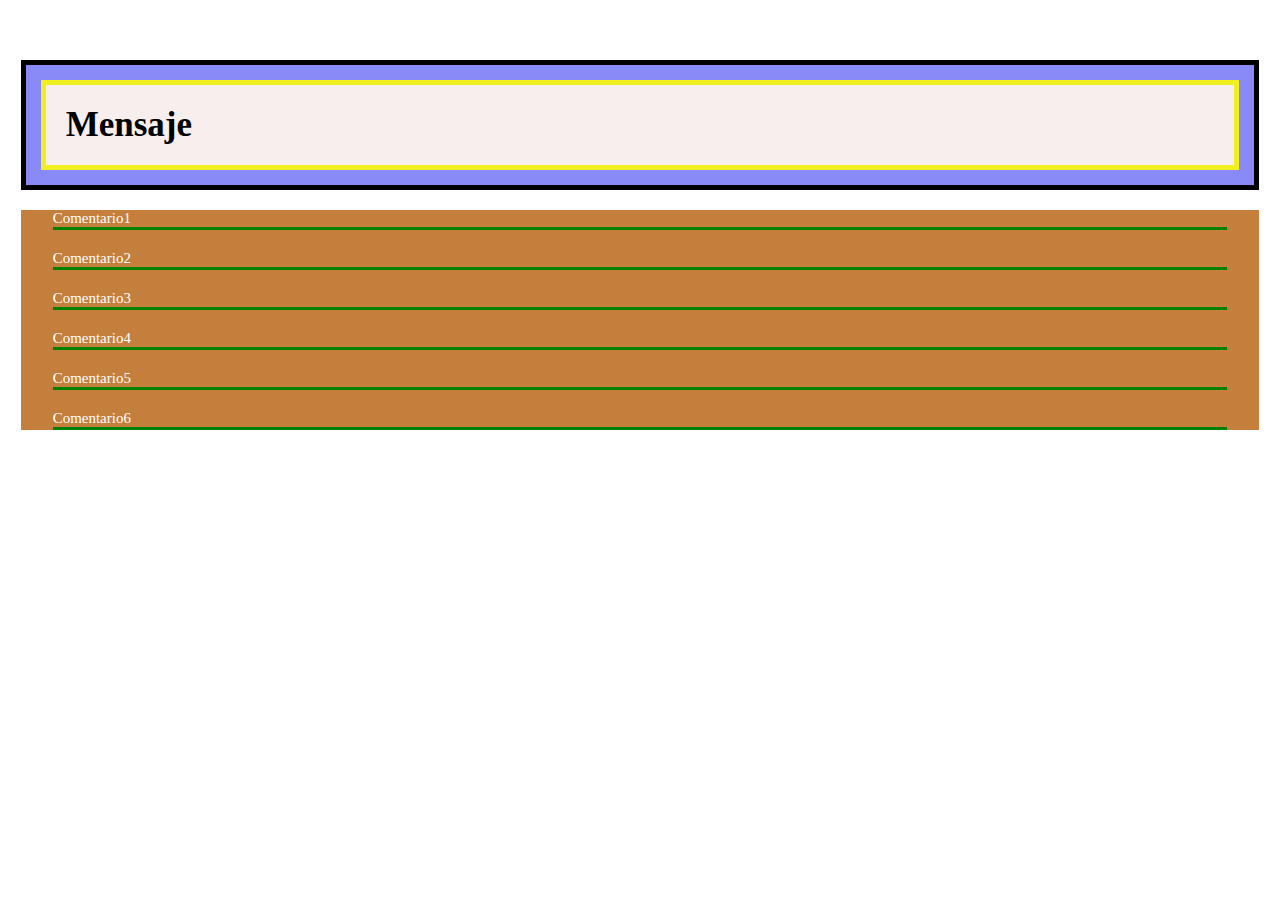
<file: problema1/index.html>
<!DOCTYPE html>
<html>
  <head>
    <meta charset="utf-8" />
    <meta name="viewport" content="width=device-width" />
    <link rel="stylesheet" href="estilos.css" type="text/css" />
    <title>Ejemplo HTML5 y CSS3</title>
  </head>
  <body>
    <div class="uno">
     <p class="mensaje">Mensaje</p>
    </div>
    <div class="dos">
      <p class="comentario">Comentario1</p>
      <p class="comentario">Comentario2</p>
      <p class="comentario">Comentario3</p>
      <p class="comentario">Comentario4</p>
      <p class="comentario">Comentario5</p>
      <p class="comentario">Comentario6</p>
    </div>
  </body>
</html>
</file>
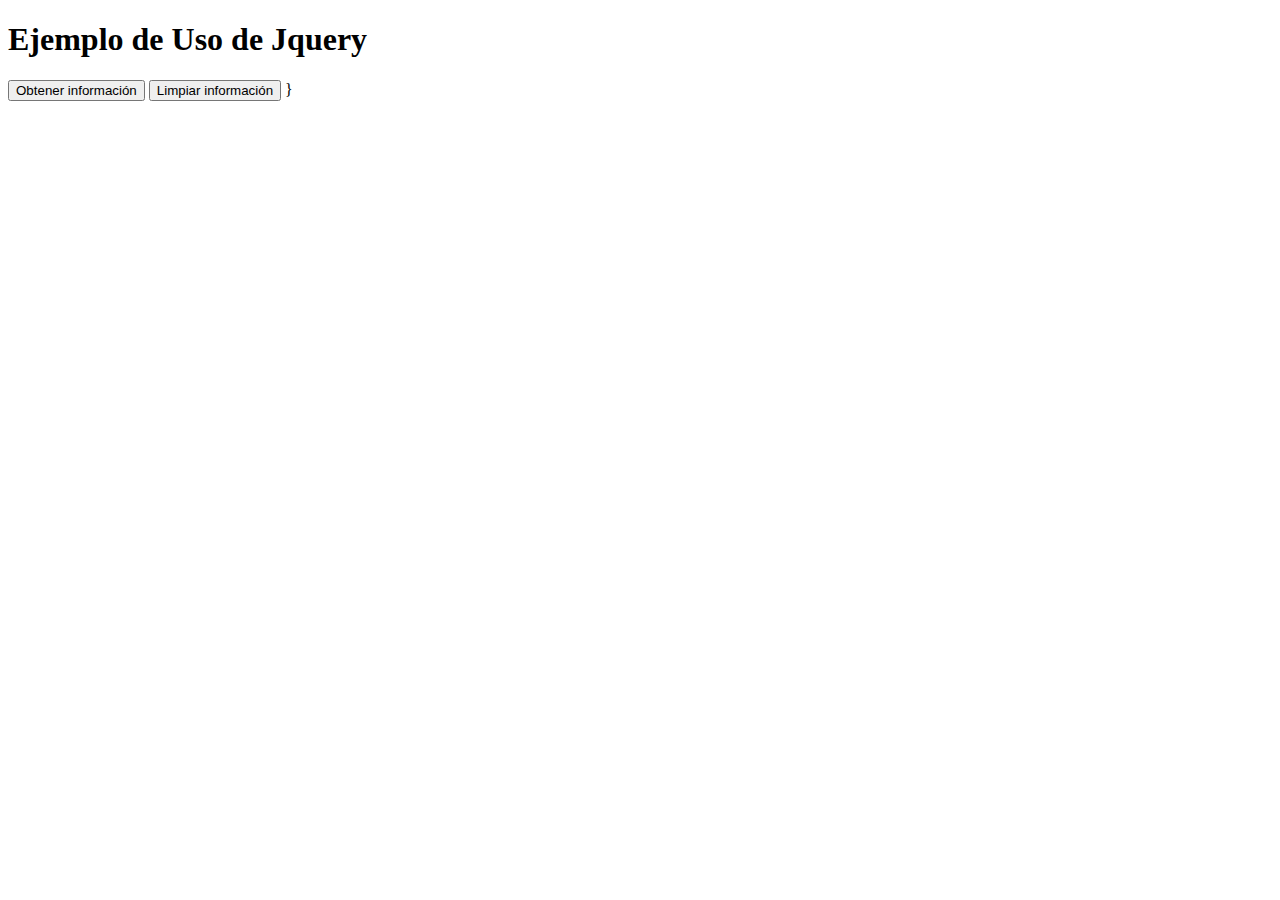
<file: problema3/Problema3.html>
<!DOCTYPE html>
<html>
  <head>
    <meta charset="utf-8" />
    <meta name="viewport" content="width=device-width" />
    <title>Demo Jquery</title>
  <script src="https://code.jquery.com/jquery-3.5.0.js"></script>
  </head>
  <body>
      <h1>Ejemplo de Uso de Jquery</h1>
      <p id="mensajeFinal">
      </p>
      <button type="submit" id="obtenerInformacion">Obtener información</button>
      <button type="submit" id="limpiarInformacion">Limpiar información</button>
  </body>
  <script>
    $(document).ready(function() {
      var url = "https://pkgstore.datahub.io/core/country-codes/country-codes_json/data/616b1fb83cbfd4eb6d9e7d52924bb00a/country-codes_json.json";
      $( "#obtenerInformacion" ).click(function() {
            $.ajax({
              dataType: 'json',
              url: url
            }).then(function(data) {
              for(var i=0; i<data.length; i++){
                console.log(data[i]);
                console.log(data[i].CDLRdisplayname);
                console.log(data[i].Capital);
                console.log(data[i].FIPS);
                console.log(data[i].FIFA);
                console.log(data[i].Continent);
                console.log(data[i].Lenguaje);
                console.log(data[i].GeonameID);
                console.log(data[i].DS);

                $('#mensajeFinal').append("<h2>" + (data[i])['CLDR display name'] + "</h2><p><b>CLDR display name:</b> " + (data[i])['CLDR display name'] +
                " <br><b>Capital:</b> " + (data[i])['Capital'] + " <br><b>FIPS:</b> " + (data[i])['FIPS'] + " <br><b>FIFA:</b> " + (data[i])['FIFA'] +
                " <br><b>Continent:</b> " + (data[i])['Continent'] + " <br><b>Languages:</b> " + (data[i])['Languages'] +
                " <br><b>Geoname ID:</b> " + (data[i])['Geoname ID'] + " <br><b>DS:</b> " + (data[i])['DS'] + "</p><br>");
              }
            });
      });

      $( "#limpiarInformacion" ).click(function() {
          $('#mensajeFinal').empty();
      });
    });
  </script>
</html>


}
</file>
<file: problema1/estilos.css>
/*
    Problema 1 - estilos.css
*/

body{
    background-color: white;
    margin-top: 60px

}
.uno{
    border: black 5px solid;
    background-color: #8989f7;
    margin: 1%
}
.mensaje{
    background-color:#f7eeee;
    font-weight: bold;
    font-size:35px;
    border: #f0f021 5px solid;
    margin: 15px;
    padding:20px;

}
.dos{
    background-color: #c57f3d;
    padding-left: 12px;
    padding-right: 12px;
    margin: 1%
}

.comentario{
    color: white;
    border-bottom: 3px solid green;
    margin: 20px;
    font-size: 15px;
}
</file>
